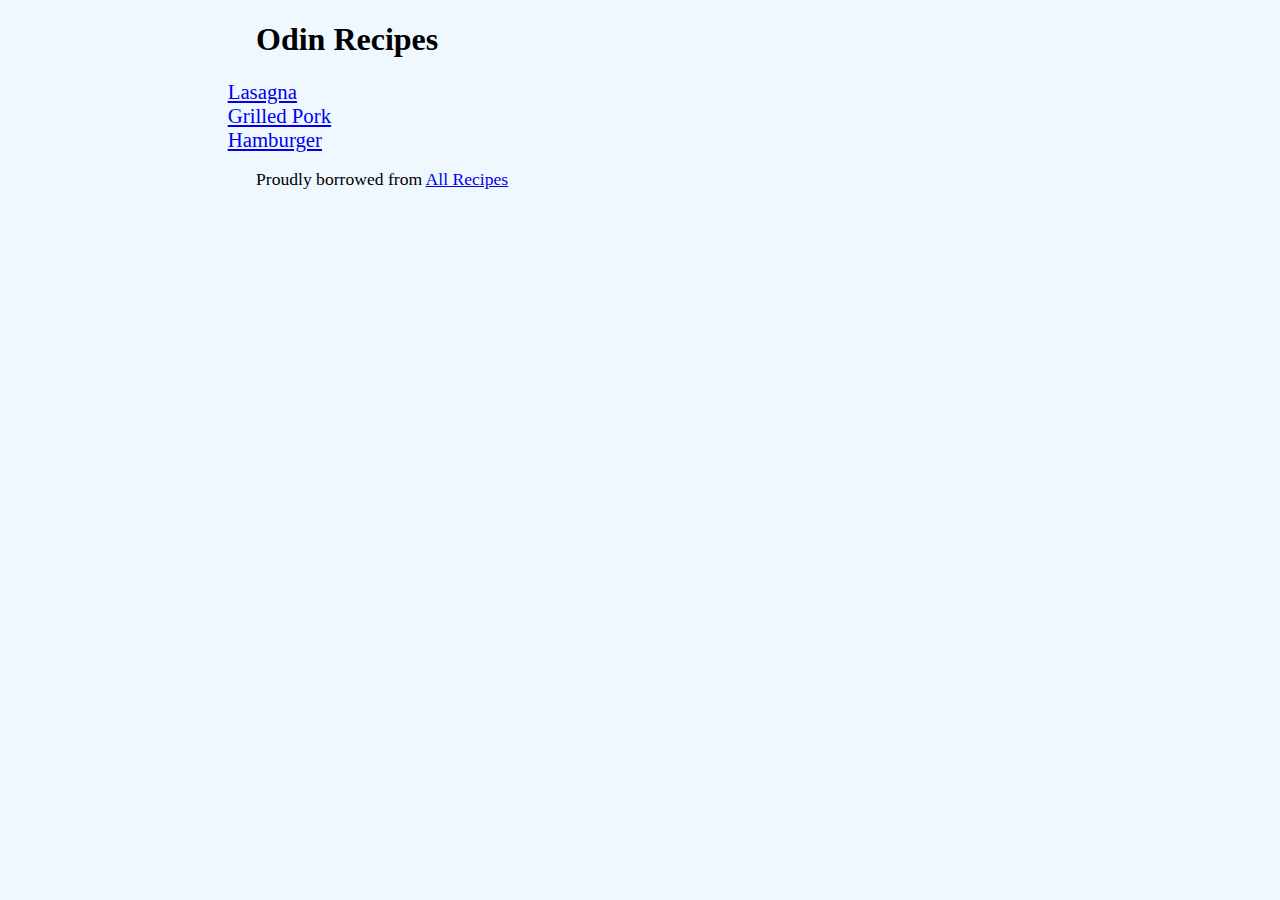
<file: index.html>
<!DOCTYPE html>
<html lang="en">
<head>
    <meta charset="UTF-8">
    <meta http-equiv="X-UA-Compatible" content="IE=edge">
    <meta name="viewport" content="width=device-width, initial-scale=1.0">
    <link rel="stylesheet" href="./css/styles.css">
    <title>Odin Recipes</title>
</head>
<body>
    <header>
        <h1>
            Odin Recipes
        </h1>
    </header>
    <main>
        <section class="recipes">
            <ul>
                <li>
                    <a href="./recipes/lasagna.html">Lasagna</a>
                </li>
                <li>
                    <a href="./recipes/grilled-pork.html">Grilled Pork</a>
                </li>
                <li>
                    <a href="./recipes/hamburger.html">Hamburger</a>
                </li>
            </ul>
        </section>
    </main>
    <footer>
        <p>
            Proudly borrowed from <a href="https://allrecipes.com" target="_blank">All Recipes</a>
        </p>
    </footer>
    
</body>
</html>
</file>
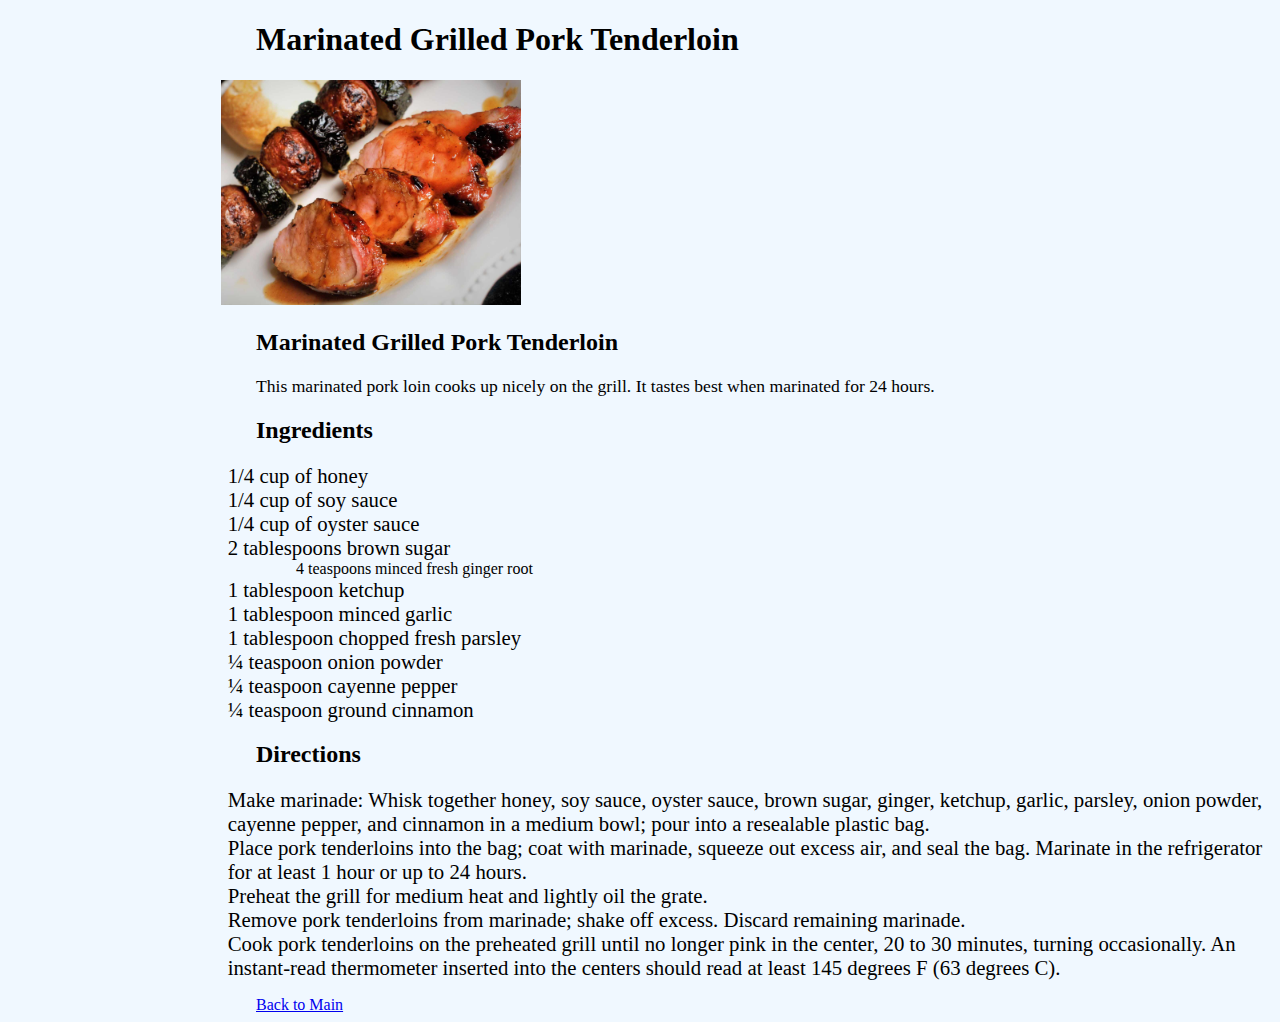
<file: recipes/grilled-pork.html>
<!DOCTYPE html>
<html lang="en">
<head>
    <meta charset="UTF-8">
    <meta http-equiv="X-UA-Compatible" content="IE=edge">
    <meta name="viewport" content="width=device-width, initial-scale=1.0">
    <link rel="stylesheet" href="../css/styles.css">
    <title>Grilled Pork</title>
</head>
<body>
    <header>
        <h1>
            Marinated Grilled Pork Tenderloin
        </h1>
    </header>
    <main>
        <figure>
            <img src="../images/grilled-pork.jpg" alt="lasagna">
        </figure>
        <section class="description">
            <h2>
                Marinated Grilled Pork Tenderloin
            </h2>
            <p>
                This marinated pork loin cooks up nicely on the grill. It tastes best when marinated for 24 hours.
            </p>
        </section>
        <section class="ingredients">
            <h2>
                Ingredients
            </h2>
            <ul>
                <li>1/4 cup of honey</li>
                <li>1/4 cup of soy sauce</li>
                <li>1/4 cup of oyster sauce</li>
                <li>2 tablespoons brown sugar</li>
                4 teaspoons minced fresh ginger root
                <li>
                    1 tablespoon ketchup
                </li>
                <li>
                    1 tablespoon minced garlic
                </li>
                <li>
                    1 tablespoon chopped fresh parsley
                </li>
                <li>¼ teaspoon onion powder</li>
                <li>¼ teaspoon cayenne pepper</li>
                <li>¼ teaspoon ground cinnamon</li>  
            </ul>
        </section>
        <section class="steps">
            <h2>
                Directions
            </h2>
            <ol>
                <li>
                    Make marinade: Whisk together honey, soy sauce, oyster sauce, brown sugar, ginger, ketchup, garlic, parsley, onion powder, cayenne pepper, and cinnamon in a medium bowl; pour into a resealable plastic bag.
                </li>
                <li>
                    Place pork tenderloins into the bag; coat with marinade, squeeze out excess air, and seal the bag. Marinate in the refrigerator for at least 1 hour or up to 24 hours.
                </li>
                <li>
                    Preheat the grill for medium heat and lightly oil the grate.
                </li>
                <li>
                    Remove pork tenderloins from marinade; shake off excess. Discard remaining marinade.
                </li>
                <li>
                    Cook pork tenderloins on the preheated grill until no longer pink in the center, 20 to 30 minutes, turning occasionally. An instant-read thermometer inserted into the centers should read at least 145 degrees F (63 degrees C).
                </li>
            </ol>
        </section>
    </main>
    <footer>
        <a href="../index.html">Back to Main</a>
    </footer>
</body>
</html>
</file>
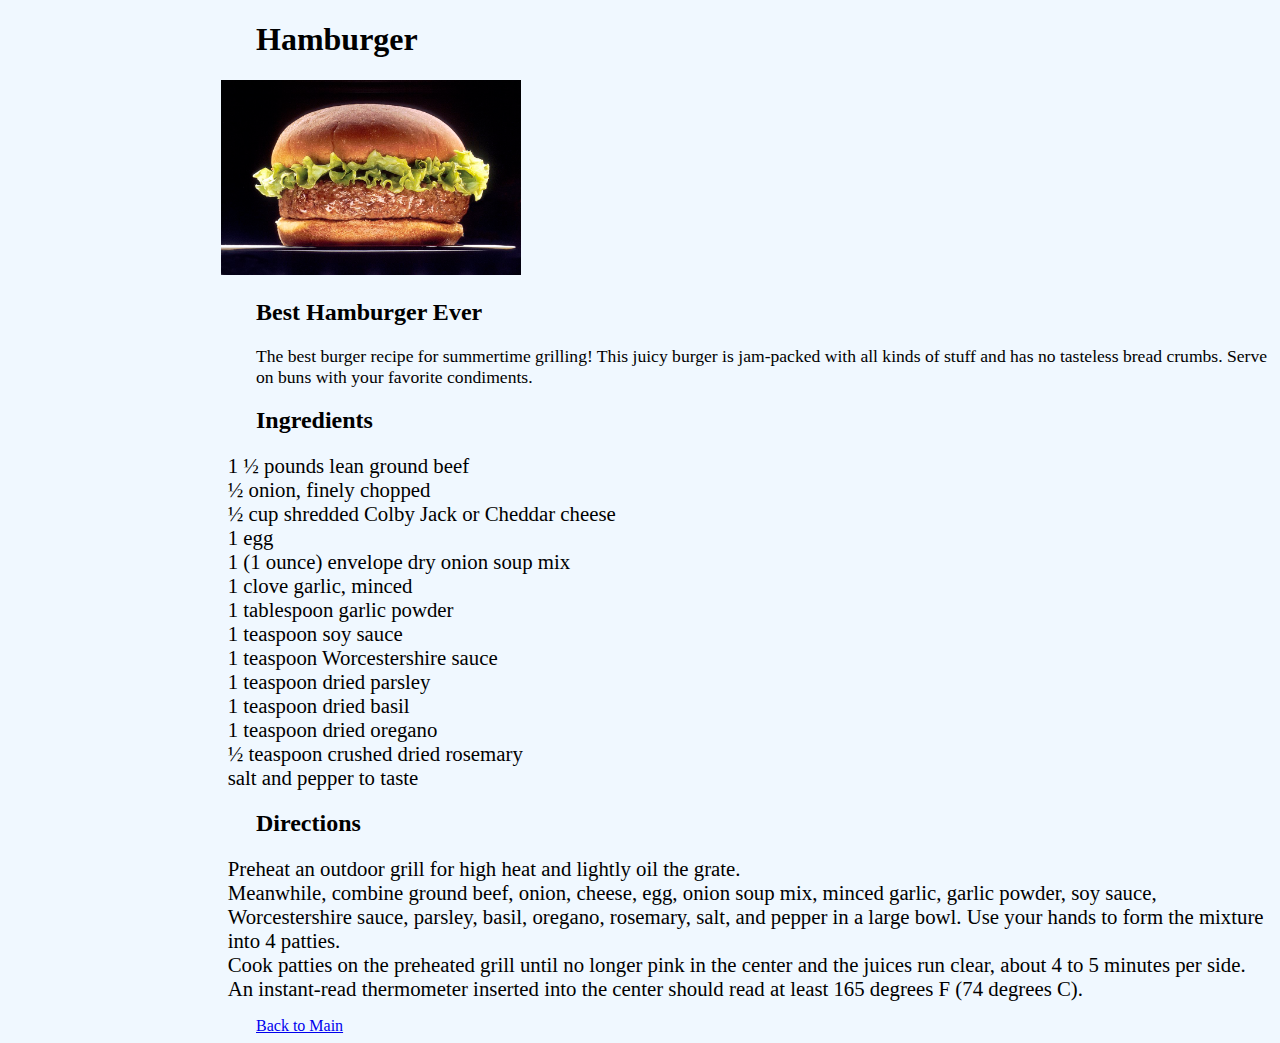
<file: recipes/hamburger.html>
<!DOCTYPE html>
<html lang="en">
<head>
    <meta charset="UTF-8">
    <meta http-equiv="X-UA-Compatible" content="IE=edge">
    <meta name="viewport" content="width=device-width, initial-scale=1.0">
    <link rel="stylesheet" href="../css/styles.css">
    <title>Hamburger</title>
</head>
<body>
    <header>
        <h1>
            Hamburger
        </h1>
    </header>
    <main>
        <figure>
            <img src="../images/Hamburger_(black_bg).jpg" alt="lasagna">
        </figure>
        <section class="description">
            <h2>
                Best Hamburger Ever
            </h2>
            <p>
                The best burger recipe for summertime grilling! This juicy burger is jam-packed with all kinds of stuff and has no tasteless bread crumbs. Serve on buns with your favorite condiments.
            </p>    
        </section>
        <section class="ingredients">
            <h2>
                Ingredients
            </h2>
            <ul>
                <li>1 ½ pounds lean ground beef</li>
                <li>½ onion, finely chopped</li>
                <li>½ cup shredded Colby Jack or Cheddar cheese</li>
                <li>1 egg</li>
                <li>1 (1 ounce) envelope dry onion soup mix</li>
                <li>1 clove garlic, minced</li>
                <li>1 tablespoon garlic powder</li>
                <li>1 teaspoon soy sauce</li>
                <li>1 teaspoon Worcestershire sauce</li>
                <li>1 teaspoon dried parsley</li>
                <li>1 teaspoon dried basil</li>
                <li>1 teaspoon dried oregano</li>
                <li>½ teaspoon crushed dried rosemary</li>
                <li>salt and pepper to taste</li>               
            </ul>
        </section>
        <section class="steps">
            <h2>
                Directions
            </h2>
            <ol>
                <li>
                    Preheat an outdoor grill for high heat and lightly oil the grate.
                </li>
                <li>
                    Meanwhile, combine ground beef, onion, cheese, egg, onion soup mix, minced garlic, garlic powder, soy sauce, Worcestershire sauce, parsley, basil, oregano, rosemary, salt, and pepper in a large bowl. Use your hands to form the mixture into 4 patties.
                </li>
                <li>
                    Cook patties on the preheated grill until no longer pink in the center and the juices run clear, about 4 to 5 minutes per side. An instant-read thermometer inserted into the center should read at least 165 degrees F (74 degrees C).
                </li>
            </ol>
        </section>
    </main>
    <footer>
        <a href="../index.html">Back to Main</a>
    </footer>
</body>
</html>
</file>
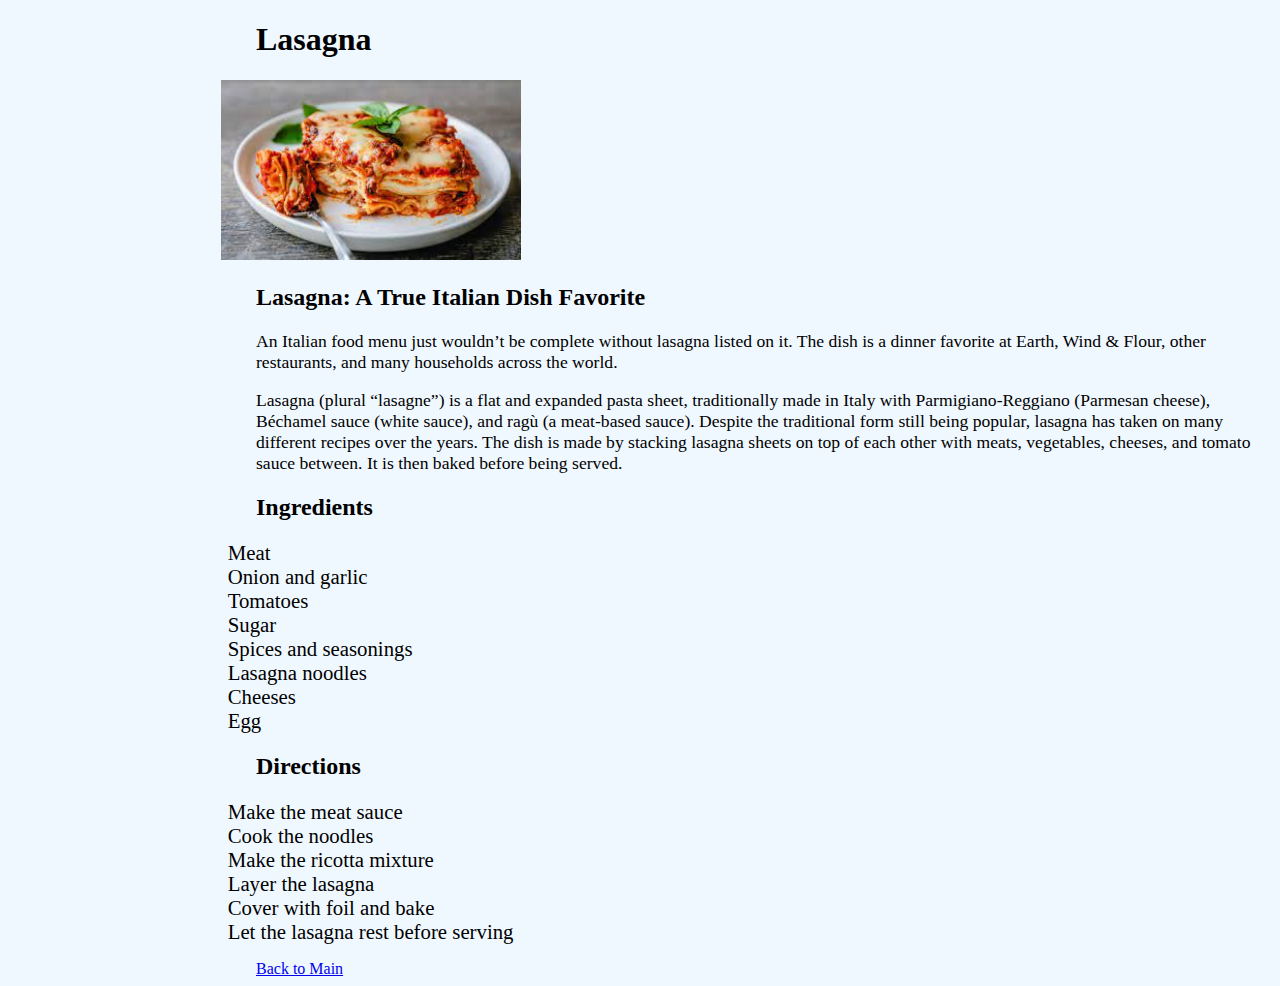
<file: recipes/lasagna.html>
<!DOCTYPE html>
<html lang="en">
<head>
    <meta charset="UTF-8">
    <meta http-equiv="X-UA-Compatible" content="IE=edge">
    <meta name="viewport" content="width=device-width, initial-scale=1.0">
    <link rel="stylesheet" href="../css/styles.css">
    <title>Lasagna</title>
</head>
<body>
    <header>
        <h1>
            Lasagna
        </h1>
    </header>
    <main>
        <figure>
            <img src="../images/lasagna.jpeg" alt="lasagna">
        </figure>
        <section class="description">
            <h2>
                Lasagna: A True Italian Dish Favorite
            </h2>
            <p>
                An Italian food menu just wouldn’t be complete without lasagna listed on it. The dish is a dinner favorite at Earth, Wind & Flour, other restaurants, and many households across the world.
            </p>
            <p>
                Lasagna (plural “lasagne”) is a flat and expanded pasta sheet, traditionally made in Italy with Parmigiano-Reggiano (Parmesan cheese), Béchamel sauce (white sauce), and ragù (a meat-based sauce). Despite the traditional form still being popular, lasagna has taken on many different recipes over the years. The dish is made by stacking lasagna sheets on top of each other with meats, vegetables, cheeses, and tomato sauce between. It is then baked before being served.
            </p>
        </section>
        <section class="ingredients">
            <h2>
                Ingredients
            </h2>
            <ul>
                <li>Meat</li>
                <li>Onion and garlic</li>
                <li>Tomatoes</li>
                <li>Sugar</li>
                <li>Spices and seasonings</li>
                <li>Lasagna noodles</li>
                <li>Cheeses</li>
                <li>Egg</li>
            </ul>
        </section>
        <section class="steps">
            <h2>
                Directions
            </h2>
            <ol>
                <li>Make the meat sauce</li>
                <li>Cook the noodles</li>
                <li>Make the ricotta mixture</li>
                <li>Layer the lasagna</li>
                <li>Cover with foil and bake</li>
                <li>Let the lasagna rest before serving</li>
            </ol>
        </section>
    </main>
    <footer>
        <a href="../index.html">Back to Main</a>
    </footer>
</body>
</html>
</file>
<file: css/styles.css>
body{
    text-align:left;
    margin-left: 20%;
    background-color: aliceblue;
}
img {
    width: 300px;
    margin-left: -8%;
}

li  {
    font-size: 1.3rem;
    list-style:none;
    margin-left: -7%;
}

p {
    font-size: 1.1rem;
}
</file>
